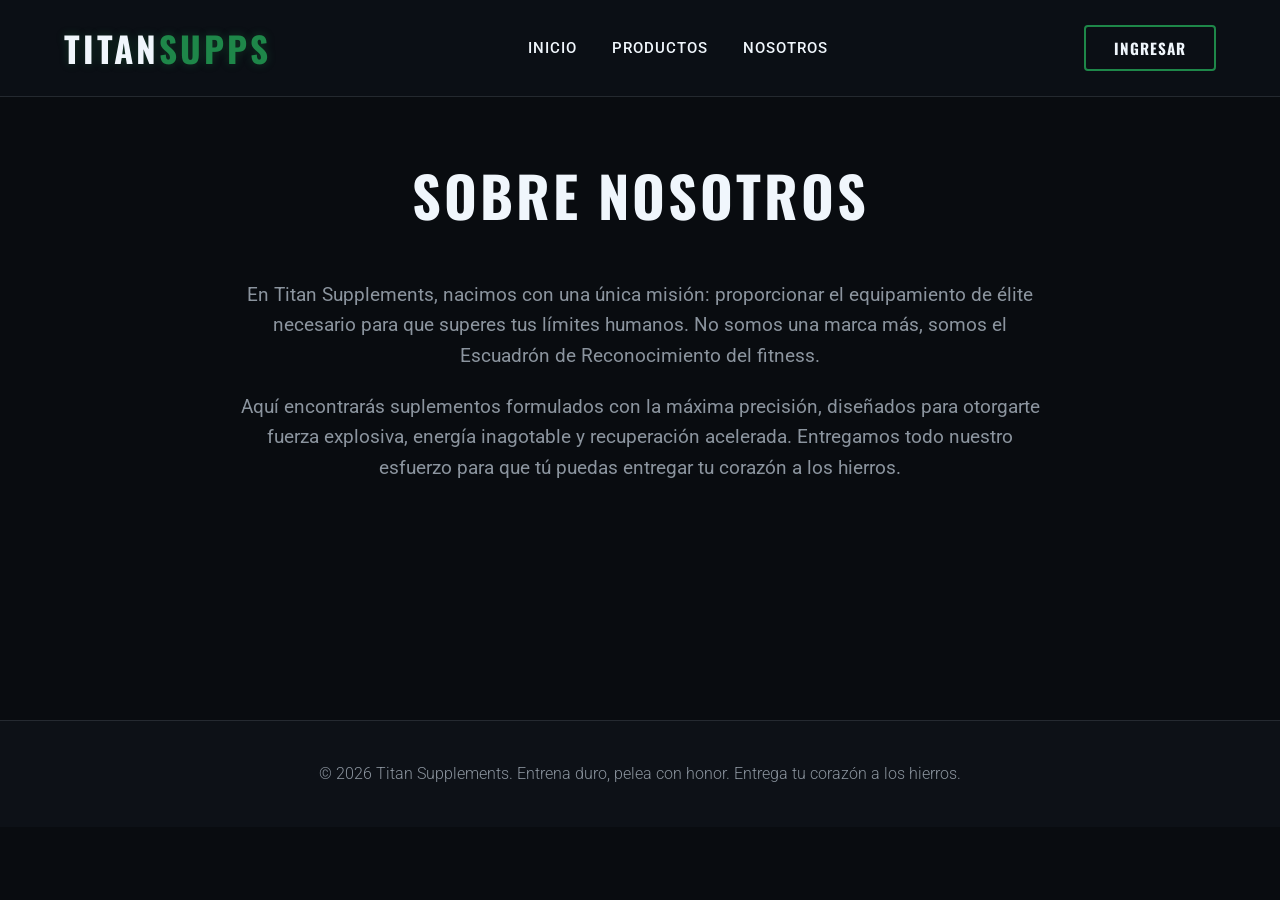
<file: nosotros.html>
<!DOCTYPE html>
<html lang="es">

<head>
    <meta charset="UTF-8">
    <meta name="viewport" content="width=device-width, initial-scale=1.0">
    <meta name="description" content="Titan Supplements - Sobre Nosotros.">
    <title>Titan Supplements - Nosotros</title>
    <link rel="stylesheet" href="styles.css">
    <link
        href="https://fonts.googleapis.com/css2?family=Oswald:wght@400;600;700&family=Roboto:wght@300;400;700&display=swap"
        rel="stylesheet">
    <style>
        .nosotros-section {
            padding: 150px 10% 80px;
            min-height: 80vh;
        }

        .nosotros-section h2 {
            font-size: 3.5rem;
            text-align: center;
            margin-bottom: 40px;
            color: var(--text-main);
            letter-spacing: 3px;
        }

        .nosotros-section p {
            font-size: 1.2rem;
            color: var(--text-muted);
            max-width: 800px;
            margin: 0 auto 20px;
            text-align: center;
        }
    </style>
</head>

<body>
    <header class="navbar" id="navbar">
        <div class="logo">TITAN<span>SUPPS</span></div>
        <nav>
            <ul>
                <li><a href="index.html#inicio">Inicio</a></li>
                <li><a href="index.html#productos">Productos</a></li>
                <li><a href="nosotros.html">Nosotros</a></li>
            </ul>
        </nav>
        <button class="nav-btn" id="loginBtn">Ingresar</button>
    </header>

    <section class="nosotros-section">
        <h2>SOBRE NOSOTROS</h2>
        <p>En Titan Supplements, nacimos con una única misión: proporcionar el equipamiento de élite necesario para que
            superes tus límites humanos. No somos una marca más, somos el Escuadrón de Reconocimiento del fitness.</p>
        <p>Aquí encontrarás suplementos formulados con la máxima precisión, diseñados para otorgarte fuerza explosiva,
            energía inagotable y recuperación acelerada. Entregamos todo nuestro esfuerzo para que tú puedas entregar tu
            corazón a los hierros.</p>
    </section>

    <footer id="footer">
        <p>&copy; 2026 Titan Supplements. Entrena duro, pelea con honor. Entrega tu corazón a los hierros.</p>
    </footer>

    <script>
        window.addEventListener('scroll', () => {
            const navbar = document.getElementById('navbar');
            if (window.scrollY > 50) {
                navbar.style.background = 'rgba(10, 14, 19, 0.95)';
                navbar.style.boxShadow = '0 5px 20px rgba(0,0,0,0.5)';
            } else {
                navbar.style.background = 'rgba(13, 17, 23, 0.8)';
                navbar.style.boxShadow = 'none';
            }
        });
    </script>
</body>

</html>
</file>
<file: styles.css>
:root {
    --bg-color: #090c10;
    --primary: #1e8749;
    /* Dark Military Green from Attack on Titan Scout Cloaks */
    --primary-hover: #145c32;
    --accent: #c0c0c0;
    /* Silver / Swords */
    --text-main: #f0f6fc;
    --text-muted: #8b949e;
    --card-bg: rgba(22, 27, 34, 0.6);
    --border-color: rgba(48, 54, 61, 0.7);
    --gold: #d4af37;
}

* {
    margin: 0;
    padding: 0;
    box-sizing: border-box;
}

body {
    background-color: var(--bg-color);
    color: var(--text-main);
    font-family: 'Roboto', sans-serif;
    line-height: 1.6;
    overflow-x: hidden;
}

h1,
h2,
h3,
.logo {
    font-family: 'Oswald', sans-serif;
    text-transform: uppercase;
}

/* Navbar */
.navbar {
    display: flex;
    justify-content: space-between;
    align-items: center;
    padding: 20px 5%;
    background: rgba(13, 17, 23, 0.8);
    backdrop-filter: blur(15px);
    -webkit-backdrop-filter: blur(15px);
    position: fixed;
    width: 100%;
    z-index: 1000;
    border-bottom: 1px solid var(--border-color);
    transition: all 0.3s ease;
}

.logo {
    font-size: 2.2rem;
    font-weight: 700;
    letter-spacing: 3px;
    text-shadow: 0 0 10px rgba(30, 135, 73, 0.3);
}

.logo span {
    color: var(--primary);
}

.navbar nav ul {
    list-style: none;
    display: flex;
    gap: 35px;
}

.navbar nav ul li a {
    color: var(--text-main);
    text-decoration: none;
    font-weight: 500;
    transition: color 0.3s ease, text-shadow 0.3s ease;
    text-transform: uppercase;
    font-size: 0.95rem;
    letter-spacing: 1px;
}

.navbar nav ul li a:hover {
    color: var(--primary);
    text-shadow: 0 0 8px rgba(30, 135, 73, 0.6);
}

.nav-btn {
    background: transparent;
    color: var(--text-main);
    border: 2px solid var(--primary);
    padding: 10px 28px;
    font-size: 0.95rem;
    font-weight: bold;
    font-family: 'Oswald', sans-serif;
    cursor: pointer;
    transition: all 0.3s ease;
    text-transform: uppercase;
    letter-spacing: 1px;
    border-radius: 4px;
}

.nav-btn:hover {
    background: var(--primary);
    box-shadow: 0 0 20px var(--primary);
    color: #fff;
    transform: translateY(-2px);
}

/* Hero Section */
.hero {
    height: 100vh;
    display: flex;
    align-items: center;
    padding: 0 10%;
    /* Gradient overlay for readability */
    background: linear-gradient(90deg, rgba(9, 12, 16, 0.95) 0%, rgba(9, 12, 16, 0.6) 50%, rgba(9, 12, 16, 0.4) 100%),
        url('./assets/hero.png') center/cover no-repeat;
    position: relative;
}

.hero::after {
    content: '';
    position: absolute;
    bottom: 0;
    left: 0;
    width: 100%;
    height: 200px;
    background: linear-gradient(to top, var(--bg-color), transparent);
    pointer-events: none;
}

.hero-content {
    max-width: 650px;
    animation: fadeInSlide 1.2s cubic-bezier(0.2, 0.8, 0.2, 1) forwards;
    position: relative;
    z-index: 10;
}

@keyframes fadeInSlide {
    0% {
        opacity: 0;
        transform: translateX(-40px);
    }

    100% {
        opacity: 1;
        transform: translateX(0);
    }
}

.hero h1 {
    font-size: 5.5rem;
    line-height: 1.05;
    margin-bottom: 25px;
    text-shadow: 2px 4px 15px rgba(0, 0, 0, 0.9);
    letter-spacing: 2px;
}

.hero h1 span {
    color: var(--primary);
    display: inline-block;
    text-shadow: 0 0 20px rgba(30, 135, 73, 0.5);
}

.hero p {
    font-size: 1.25rem;
    color: var(--text-muted);
    margin-bottom: 40px;
    text-shadow: 1px 1px 5px rgba(0, 0, 0, 0.8);
    max-width: 90%;
}

.cta-btn {
    background: var(--primary);
    color: #fff;
    border: none;
    padding: 16px 45px;
    font-size: 1.2rem;
    font-family: 'Oswald', sans-serif;
    cursor: pointer;
    text-transform: uppercase;
    letter-spacing: 2px;
    transition: all 0.3s ease;
    box-shadow: 0 8px 20px rgba(30, 135, 73, 0.4);
    border-radius: 4px;
}

.cta-btn:hover {
    background: var(--primary-hover);
    transform: translateY(-4px) scale(1.02);
    box-shadow: 0 12px 30px rgba(30, 135, 73, 0.6);
}

/* Products Section */
.products {
    padding: 120px 5% 80px;
    position: relative;
    z-index: 5;
}

.products h2 {
    font-size: 3.5rem;
    text-align: center;
    margin-bottom: 80px;
    color: var(--text-main);
    letter-spacing: 3px;
    position: relative;
    display: inline-block;
    left: 50%;
    transform: translateX(-50%);
}

.products h2::after {
    content: '';
    position: absolute;
    bottom: -15px;
    left: 50%;
    transform: translateX(-50%);
    width: 60px;
    height: 4px;
    background: var(--primary);
    border-radius: 2px;
}

.product-grid {
    display: grid;
    grid-template-columns: repeat(auto-fit, minmax(320px, 1fr));
    gap: 50px;
    max-width: 1300px;
    margin: 0 auto;
}

.product-card {
    background: var(--card-bg);
    border: 1px solid var(--border-color);
    border-radius: 12px;
    padding: 40px 30px;
    text-align: center;
    backdrop-filter: blur(12px);
    -webkit-backdrop-filter: blur(12px);
    transition: transform 0.4s cubic-bezier(0.175, 0.885, 0.32, 1.275), box-shadow 0.4s ease, border-color 0.4s ease;
    position: relative;
    overflow: hidden;
    box-shadow: 0 10px 30px rgba(0, 0, 0, 0.4);
}

.product-card::before {
    content: '';
    position: absolute;
    top: 0;
    left: -100%;
    width: 50%;
    height: 100%;
    background: linear-gradient(to right, transparent, rgba(255, 255, 255, 0.05), transparent);
    transform: skewX(-20deg);
    transition: left 0.7s ease;
    z-index: 2;
}

.product-card:hover::before {
    left: 200%;
}

.product-card:hover {
    transform: translateY(-15px);
    box-shadow: 0 25px 50px rgba(0, 0, 0, 0.6), 0 0 30px rgba(30, 135, 73, 0.15);
    border-color: rgba(30, 135, 73, 0.4);
}

.image-wrapper {
    height: 280px;
    display: flex;
    align-items: center;
    justify-content: center;
    margin-bottom: 30px;
    position: relative;
    z-index: 1;
}

.image-wrapper img {
    max-height: 100%;
    max-width: 100%;
    object-fit: contain;
    filter: drop-shadow(0 15px 25px rgba(0, 0, 0, 0.6));
    transition: transform 0.5s cubic-bezier(0.175, 0.885, 0.32, 1.275), filter 0.5s ease;
}

.product-card:hover .image-wrapper img {
    transform: scale(1.15) rotate(3deg);
    filter: drop-shadow(0 20px 30px rgba(0, 0, 0, 0.8));
}

.fallback-img {
    border-radius: 8px;
    object-fit: cover !important;
    width: 100%;
    height: 200px;
}

.product-card h3 {
    font-size: 1.6rem;
    margin-bottom: 15px;
    color: var(--text-main);
    z-index: 1;
    position: relative;
    letter-spacing: 1px;
}

.product-card p {
    color: var(--text-muted);
    font-size: 0.95rem;
    margin-bottom: 25px;
    min-height: 70px;
    z-index: 1;
    position: relative;
}

.price {
    font-size: 2rem;
    font-family: 'Oswald', sans-serif;
    color: var(--primary);
    margin-bottom: 30px;
    font-weight: 700;
    z-index: 1;
    position: relative;
    text-shadow: 0 0 10px rgba(30, 135, 73, 0.3);
}

.buy-btn {
    width: 100%;
    padding: 15px;
    background: transparent;
    border: 1px solid var(--accent);
    color: var(--text-main);
    font-family: 'Oswald', sans-serif;
    text-transform: uppercase;
    cursor: pointer;
    transition: all 0.3s ease;
    z-index: 1;
    position: relative;
    font-size: 1.1rem;
    letter-spacing: 1.5px;
    border-radius: 4px;
}

.product-card:hover .buy-btn {
    background: var(--primary);
    border-color: var(--primary);
    color: white;
    box-shadow: 0 5px 15px rgba(30, 135, 73, 0.4);
}

/* Footer */
footer {
    text-align: center;
    padding: 40px 20px;
    background: #0d1117;
    border-top: 1px solid var(--border-color);
    color: var(--text-muted);
    font-weight: 300;
}

/* Responsive */
@media (max-width: 900px) {
    .hero h1 {
        font-size: 4rem;
    }

    .hero p {
        font-size: 1.1rem;
    }

    .navbar nav ul {
        display: none;
    }
}

@media (max-width: 600px) {
    .hero h1 {
        font-size: 3rem;
    }
}
</file>
